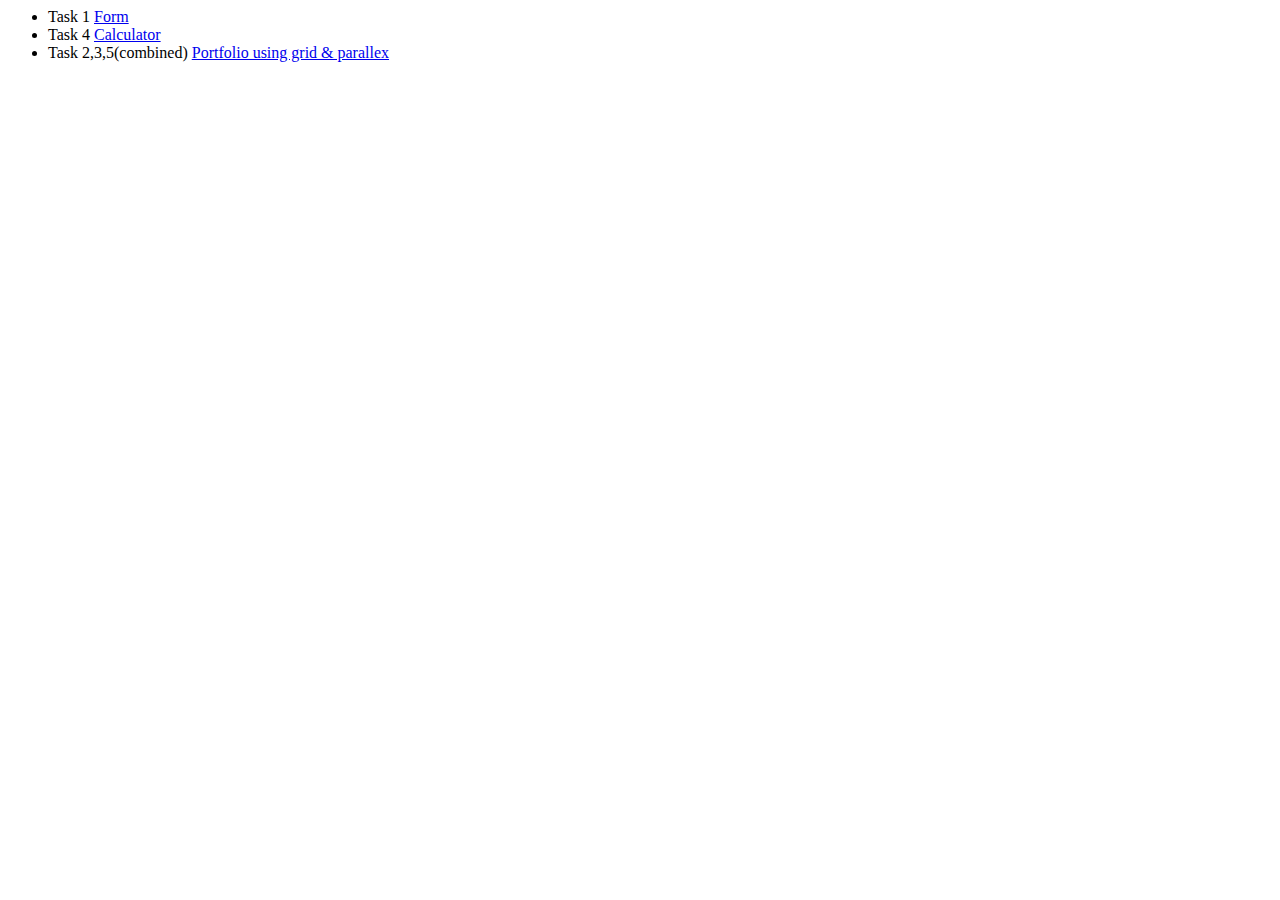
<file: index.html>
<html>
  <head>
  <title> Mansi Mittal </title>
  </head>
  <body>
    <ul>
   <li>Task 1 <a href="https://mansimittal12.github.io/Form.github.io/">Form</a>
   <li>Task 4 <a href="https://mansimittal12.github.io/Calculator.github.io/"> Calculator </a>
   <li>Task 2,3,5(combined) <a href="https://mansimittal12.github.io/Portfolio.github.io/">Portfolio using grid & parallex</a>
    </ul>
  </body>
</html>
</file>
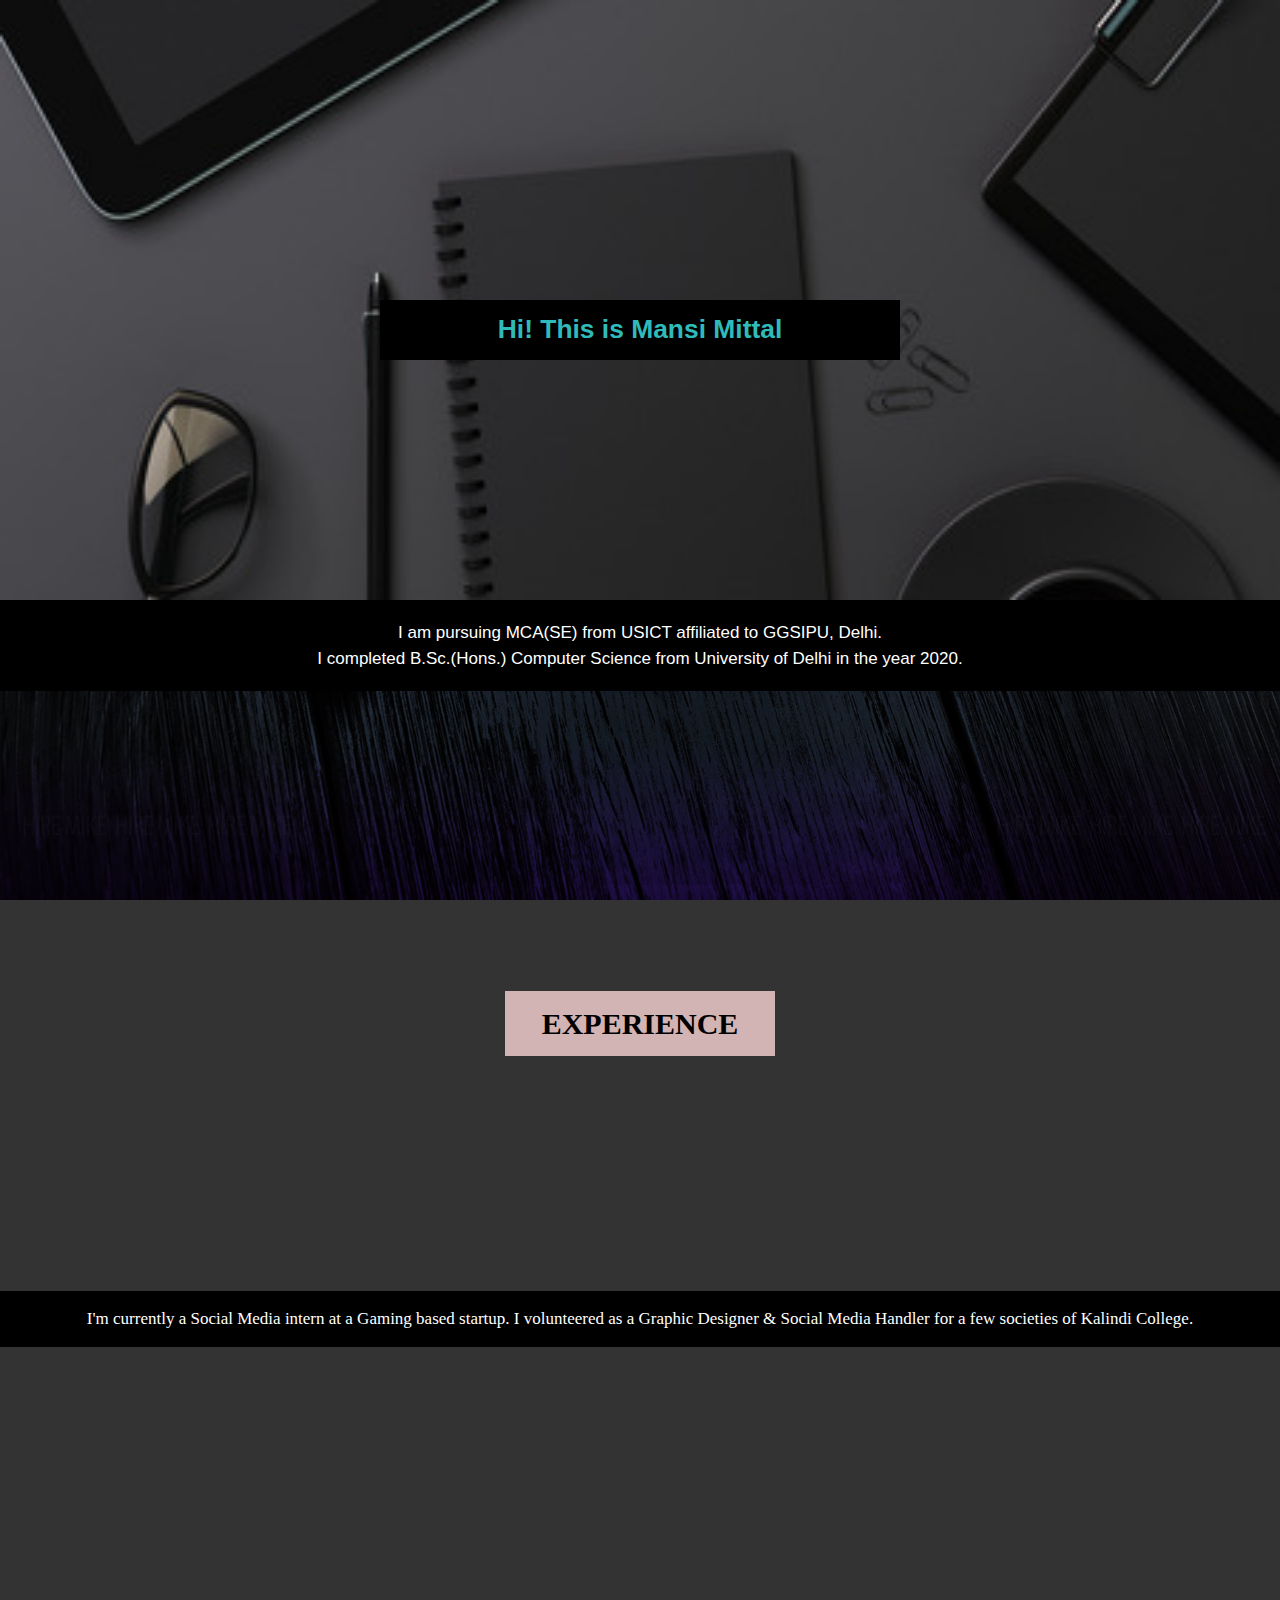
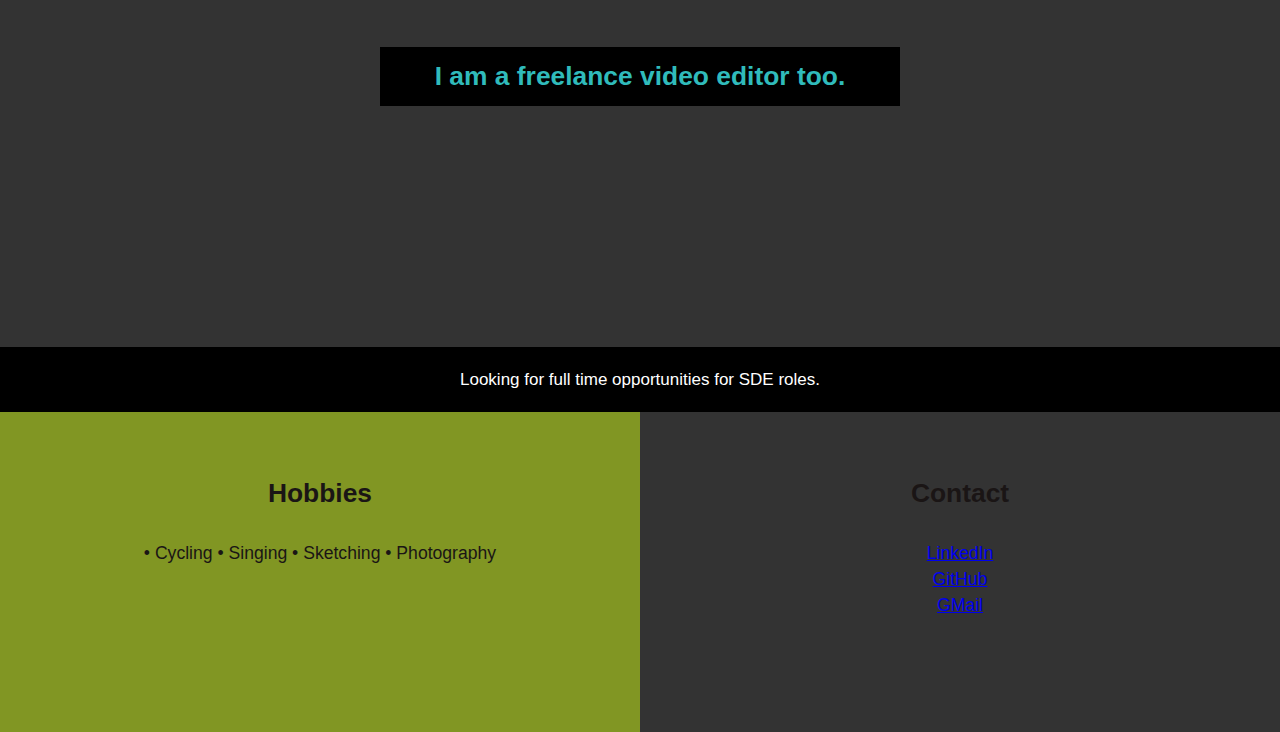
<file: Task 2,3,5/index.html>
<!DOCTYPE html>
<html lang="en">

<head>
    <link rel="stylesheet" href="p2.css">
    <title> Portfolio </title>
</head>

<body>
    <!-- title of the first parallax -->
    <div class="parallax-1">
        <div class=menu>
            <h2>Hi! This is Mansi Mittal</h2>
        </div>
    </div>
    <!--Content of first parallax -->
    <div class="para-1">
        <p>I am pursuing MCA(SE) from USICT affiliated to GGSIPU, Delhi.</p>
        <p>I completed B.Sc.(Hons.) Computer Science from University of Delhi in the year 2020.</p>
    </div>

    <!-- title of the first parallax -->
    <div class="parallax-2">
        <h2>EXPERIENCE</h2>
    </div>

    <!--Content of first parallax -->
    <div class="para-2">
        <p>I'm currently a Social Media intern at a Gaming based startup. I volunteered as a Graphic Designer & Social Media Handler for a few societies of Kalindi College.</p>
    </div>
    <!--same as first parallax-->
    <div class="parallax-1">
        <h2>I am a freelance video editor too.</h2>
    </div>

    <div class="para-1">
        <p>Looking for full time opportunities for SDE roles.</p>
    </div>

    <section id="section-d" class="grid">
        <div class="box">
            <h2 class="content-title">Hobbies</h2>
            • Cycling • Singing • Sketching • Photography
        </div>

        <div class="box">
            <h2 class="content-title">Contact</h2>
            <a href=" https://www.linkedin.com/in/mansimittal12">LinkedIn</a><br>
            <a href="https://github.com/MansiMittal12">GitHub</a><br> <a href="mailto:m.mansi1203@gmail.com"> GMail</a>

        </div>
    </section>
</body>

</html>
</file>
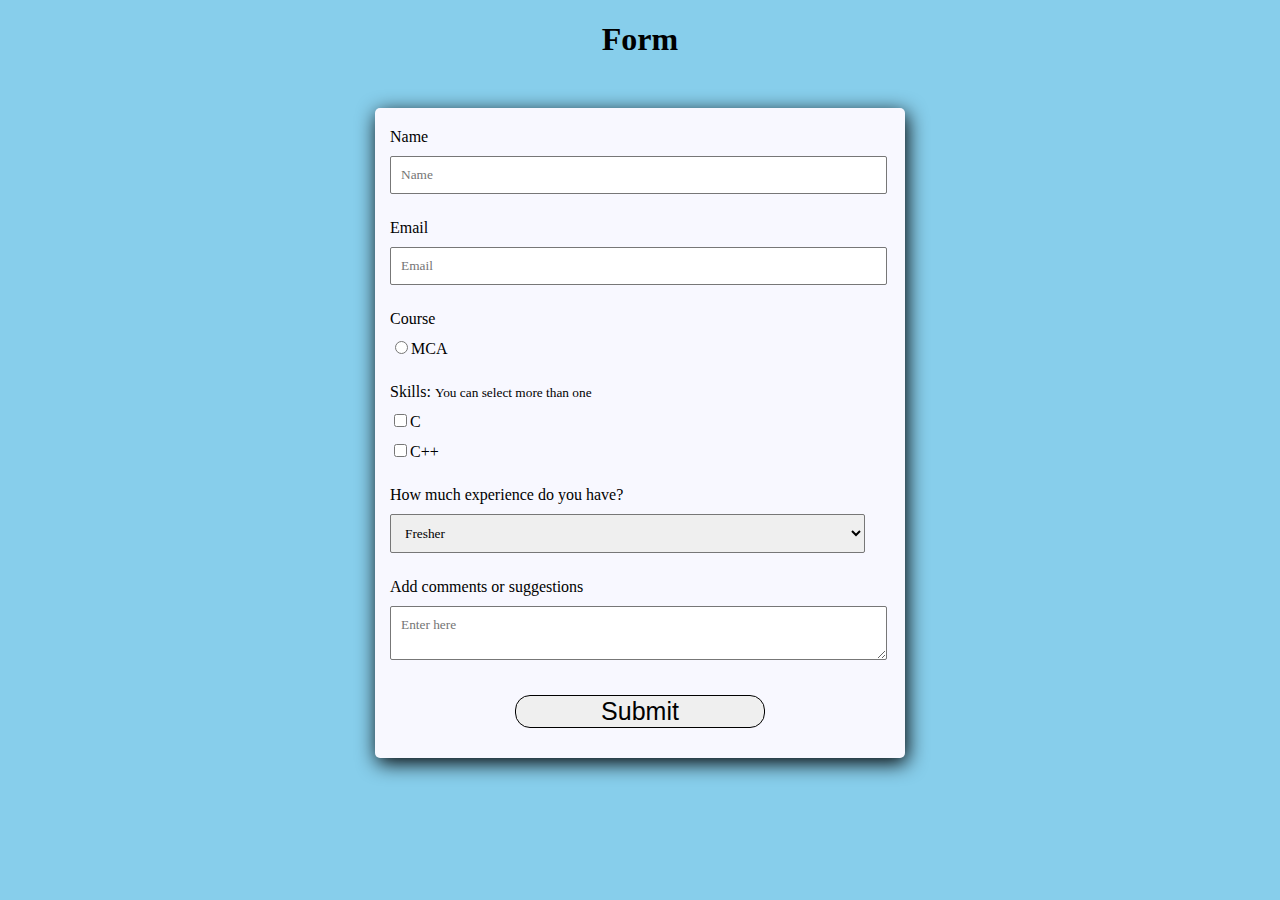
<file: Task 1/form.html>
<!DOCTYPE html>
<html lang="en">
<head>
<link rel="stylesheet" href="forms.css">
	<meta charset="UTF-8">
	<title> Form using HTML and CSS </title>	
</head>

<body>
	<h1><center>Form</h1>
	<form id="form">
		<div class="form-control">
			<label for="name" id="label-name">Name</label>
			<input type="text" id="name" placeholder="Name" />
		</div>

		<div class="form-control">
			<label for="email" id="label-email">Email</label>
			<input type="email" id="email" placeholder="Email" />
		</div>

		<div class="form-control">
			<label>Course</label>
			<label for="degree-1"> 
				<input type="radio" id="degree-1" name="degree">MCA</input>
			</label>
		</div>

		<div class="form-control">
			<label>Skills: <small>You can select more than one</small></label>
			<label for="skill1"> 
				<input type="checkbox" name=“skill”>C</input>
			</label>
			<label for="skill2">
				<input type="checkbox" name=“skill”>C++</input>
			</label>
		</div>
		<div class="form-control">
			<label for="exp" id="label-exp"> How much experience do you have? </label>
			<select name="exp" id="exp">
				<option value="Fresher">Fresher</option>
				<option value="Experienced">Experienced</option>
			</select>
		</div>

		<div class="form-control">
			<label for="comment">Add comments or suggestions</label>
			<textarea name="comment" id="comment" placeholder="Enter here"></textarea>
		</div>
		<button type="submit" value="submit"> Submit </button>
	</form>
</body>

</html>
</file>
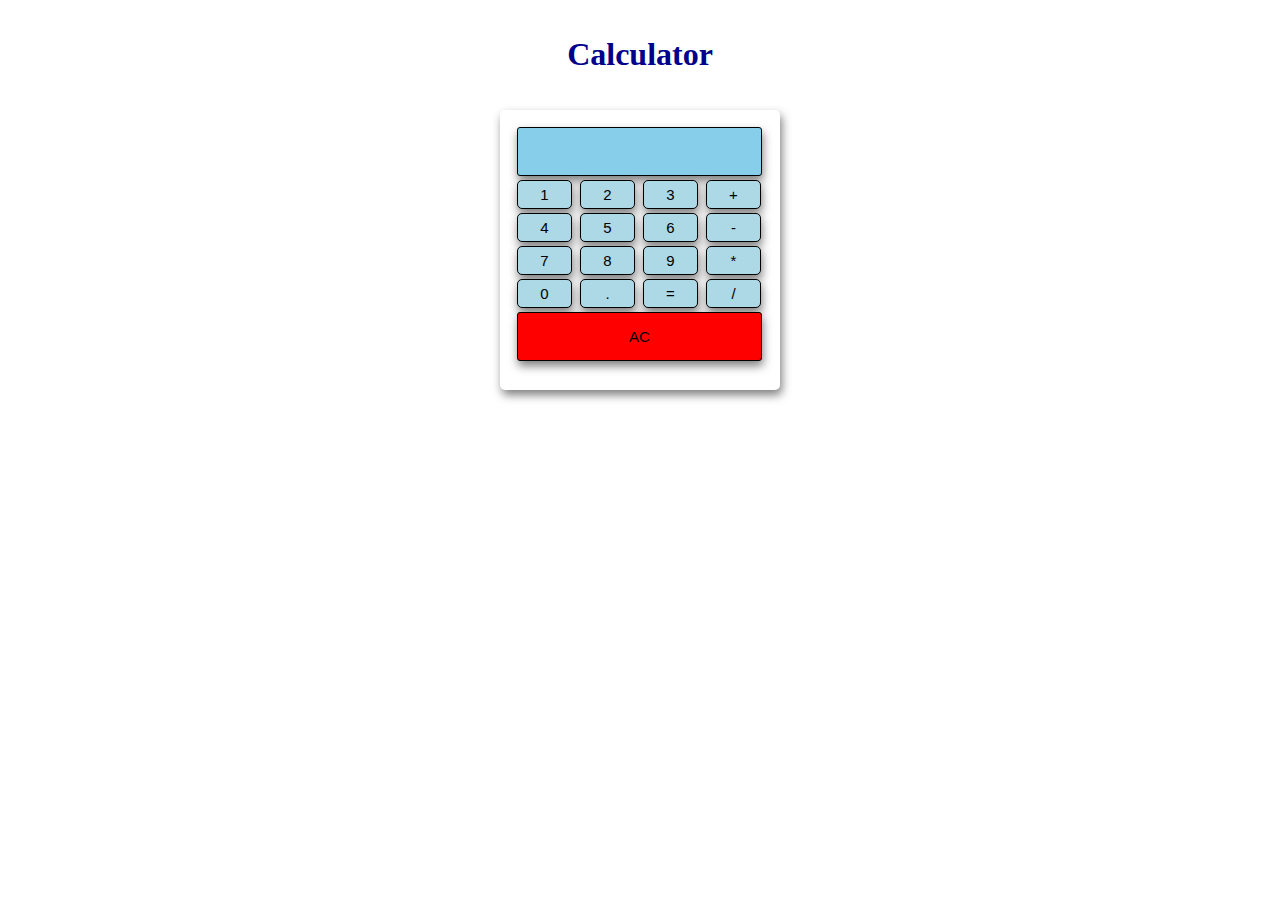
<file: Task 4/Calculator.html>
<!DOCTYPE html>  
<html lang = "en">  
<head>  
<title> JavaScript Calculator </title>  
<style>  
h1 
{  
    text-align: center;  
    padding: 15px;   
    color: darkblue;  
    }    
#clear
{  
width: 245px; 
border: 1px solid black;  
    border-radius: 3px;  
    padding: 15px;  
    background-color: red;  
}  
.formstyle  
{  
width: 250px;  
height: 250px;    
border: 10px darkblue;  
margin: auto;
border-radius: 5px;  
padding: 15px;  
box-shadow: 2px 5px 10px rgba(0, 0, 0, 0.5);
}  
input  
{  
width: 55px;  
background-color: lightblue;  
color: black;  
border: 1px solid black;  
    border-radius: 5px;  
    padding: 5px;  
    margin: 2px;  
    font-size: 15px;  
box-shadow: 1px 5px 10px rgba(0, 0, 0, 0.5);
}    
#calc
{  
width: 213px;  
background-color: skyblue;
border: 0.5px solid black;  
    border-radius: 3px;  
    padding: 15px;  
    margin: 2px;  
}  
</style>  
</head>  

<body>  
<h1> Calculator</h1>  
<div class= "formstyle">  
<form name = "Calculator">  
   <!-- input box  -->  <input id = "calc" type ="text" name = "func"> 
   <br> 
  <input type = "button" value = "1" onclick = "Calculator.func.value += '1' ">  
  <input type = "button" value = "2" onclick = "Calculator.func.value += '2' ">  
  <input type = "button" value = "3" onclick = "Calculator.func.value += '3' ">  
   <input type = "button" value = "+" onclick = "Calculator.func.value += '+' ">  
  <br>
  <input type = "button" value = "4" onclick = "Calculator.func.value += '4' ">  
  <input type = "button" value = "5" onclick = "Calculator.func.value += '5' ">  
  <input type = "button" value = "6" onclick = "Calculator.func.value += '6' ">  
  <input type = "button" value = "-" onclick = "Calculator.func.value += '-' ">  
  <br>
  <input type = "button" value = "7" onclick = "Calculator.func.value += '7' ">  
  <input type = "button" value = "8" onclick = "Calculator.func.value += '8' ">  
  <input type = "button" value = "9" onclick = "Calculator.func.value += '9' ">  
  <input type = "button" value = "*" onclick = "Calculator.func.value += '*' ">  
  <br>
  <input type = "button" value = "0" onclick = "Calculator.func.value += '0' ">  
  <input type = "button" value = "." onclick = "Calculator.func.value += '.' "> 
  <input type = "button" value = "=" onclick = "Calculator.func.value = eval(Calculator.func.value) ">  
  <input type = "button" value = "/" onclick = "Calculator.func.value += '/' ">  
  <br> 
  <input type = "button" value = "AC" onclick = "Calculator.func.value = ' ' " id= "clear" >  
  <br>       
</form>  
</div>  
</body>  
</html>
</file>
<file: Task 2,3,5/p2.css>
/* Core Styles */

body {
    margin: 0;
    font-family: Arial, Helvetica, sans-serif;
    background: #333;
    color: #fff;
    font-size: 1.1em;
    line-height: 1.5;
    text-align: center;
}

img {
    width: 100%;
    height: auto;
}

h1,
h2,
h3 {
    margin: 0;
    padding: 1em 0;
}

p {
    margin: 0;
}


/* Header Showcase */

#showcase {
    min-height: 450px;
    color: #fff;
    text-align: center;
}

#showcase .bg-image {
    position: absolute;
    background: #333;
    background-position: center;
    background-repeat: no-repeat;
    background-size: cover;
    width: 100%;
    height: 450px;
    z-index: -1;
    opacity: 0.4;
}

#showcase h1 {
    padding-top: 100px;
    padding-bottom: 0;
}

#showcase .content-wrap,
#section-a .content-wrap {
    padding: 0 1.5em;
}


/* Section D / Boxes */

#section-d .box {
    padding: 2em;
    color: rgb(26, 21, 21);
}

#section-d .box:first-child {
    height: 250px;
    background: #819623;
}


/* Media Queries */

@media (min-width: 700px) {
    .grid {
        display: grid;
        grid-template-columns: 1fr repeat(2, minmax(auto, 25em)) 1fr;
    }
    .content-wrap,
    #section-b ul {
        grid-column: 2/4;
    }
    .box,
    #main-footer div {
        grid-column: span 2;
    }
}


/* Styling the body */

* {
    margin: 0px;
    padding: 0px;
}


/* Styling the first parallax's height, width and background color */

.parallax-1 {
    width: 100%;
    height: 600px;
    background: url('a.jpg');
    background-size: 100% 100%;
    background-attachment: fixed;
}


/* Styling the title of first parallax */

.parallax-1 h2 {
    margin: auto;
    position: relative;
    left: 500x;
    top: 300px;
    width: 500px;
    height: auto;
    padding: 10px;
    background-color: black;
    color: rgb(48, 187, 187);
    text-align: center;
}


/* Styling the second parallax's height, width and background color */

.parallax-2 {
    width: 100%;
    height: 600px;
    background: url('b.jpg');
    background-size: 100% 100%;
    background-attachment: fixed;
}


/* Styling the title of second parallax */

.parallax-2 h2 {
    margin: auto;
    position: relative;
    left: 500x;
    top: 300px;
    width: 250px;
    height: auto;
    padding: 10px;
    background-color: rgb(211, 180, 180);
    color: black;
    text-align: center;
    font-size: 30px;
    font-family: Verdana;
}


/* Styling the content or paragraph */

.para-1 {
    padding: 20px;
    background-color: black;
    color: white;
    font-size: 17px;
}


/* Styling the content or paragraph */

.para-2 {
    text-align: center;
    position: relative;
    padding: 15px;
    font-size: 17px;
    font-family: Verdana;
    background-color: black;
    color: white;
}
</file>
<file: Task 1/forms.css>
/* Styling the Body element i.e. Color, Font, Alignment */
		body {
			background-color: skyblue;
			font: Georgia;
			text-align: center;
		}

		/* Styling the Form (Color, Padding, Shadow) */
		form {
			background-color: #f8f8ff;
			max-width: 500px;
			margin: 50px auto;
			padding: 20px 15px;
			box-shadow: 2px 5px 20px rgba(1, 1, 1, 1);
			border-radius: 5px;
		}

		/* Styling form-control Class */
		.form-control {
			text-align: left;
			margin-bottom: 25px;
		}

		/* Styling form-control Label */
		.form-control label {
			display: block;
			margin-bottom: 10px;
		}

		/* Styling form-control input,
		select, textarea */
		.form-control input,
		.form-control select,
		.form-control textarea {
			border: 1px solid #777;
			border-radius: 2px;
			font-family: inherit;
			padding: 10px;
			display: block;
			width: 95%;
		}

		/* Styling form-control Radio button and Checkbox */
		.form-control input[type="radio"],
		.form-control input[type="checkbox"] {
			display: inline-block;
			width: auto;
		}

		/* Styling Button */
		button {
			background-color: #grey;
			border: 1px solid black;
			border-radius: 15px;
			font-size: 25px;
align: center
			display: block;
			width: 50%;
			margin-top: 10px;
			margin-bottom: 10px;
		}
</file>
